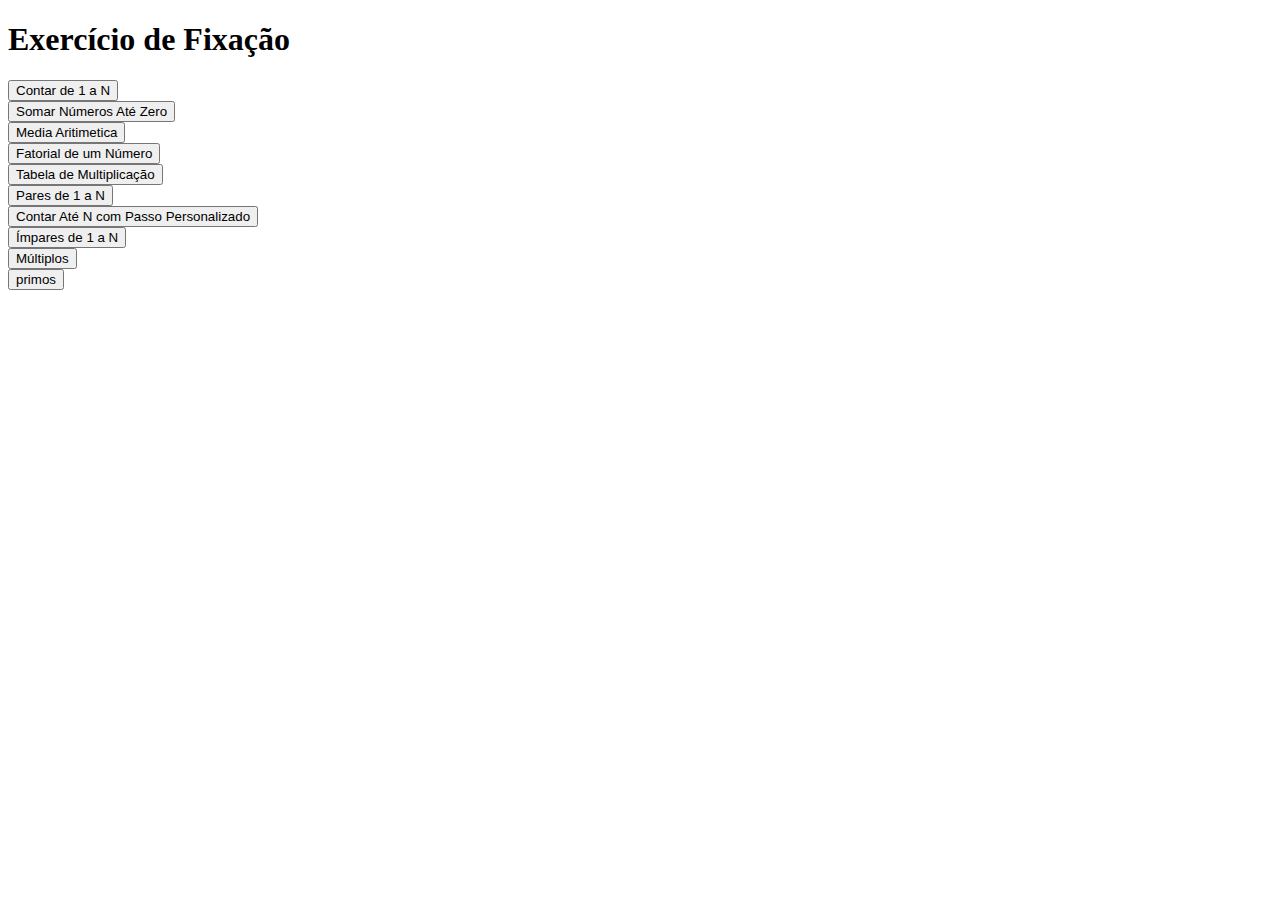
<file: ATIVIDADE 17092024 JACKSON/index.html>
<!DOCTYPE html>
<html lang="pt-br">
<head>
    <meta charset="UTF-8">
    <meta name="viewport" content="width=device-width, initial-scale=1.0">
    <title>Exercício</title>
</head>
<body>
  <h1>Exercício de Fixação</h1>
  <button onclick ="atv1()">Contar de 1 a N</button><br>
  <button onclick ="atv2()">Somar Números Até Zero</button><br>
  <button onclick ="atv3()">Media Aritimetica</button><br>
  <button onclick ="atv4()">Fatorial de um Número</button><br>
  <button onclick ="atv5()">Tabela de Multiplicação</button><br>
  <button onclick ="atv6()">Pares de 1 a N</button><br>
  <button onclick ="atv7()">Contar Até N com Passo Personalizado</button><br>
  <button onclick ="atv8()">Ímpares de 1 a N</button><br>
  <button onclick ="atv9()">Múltiplos</button><br>
  <button onclick="atv10()">primos</button><br>

<script src="script.js"></script>

</body>
</html>
</file>
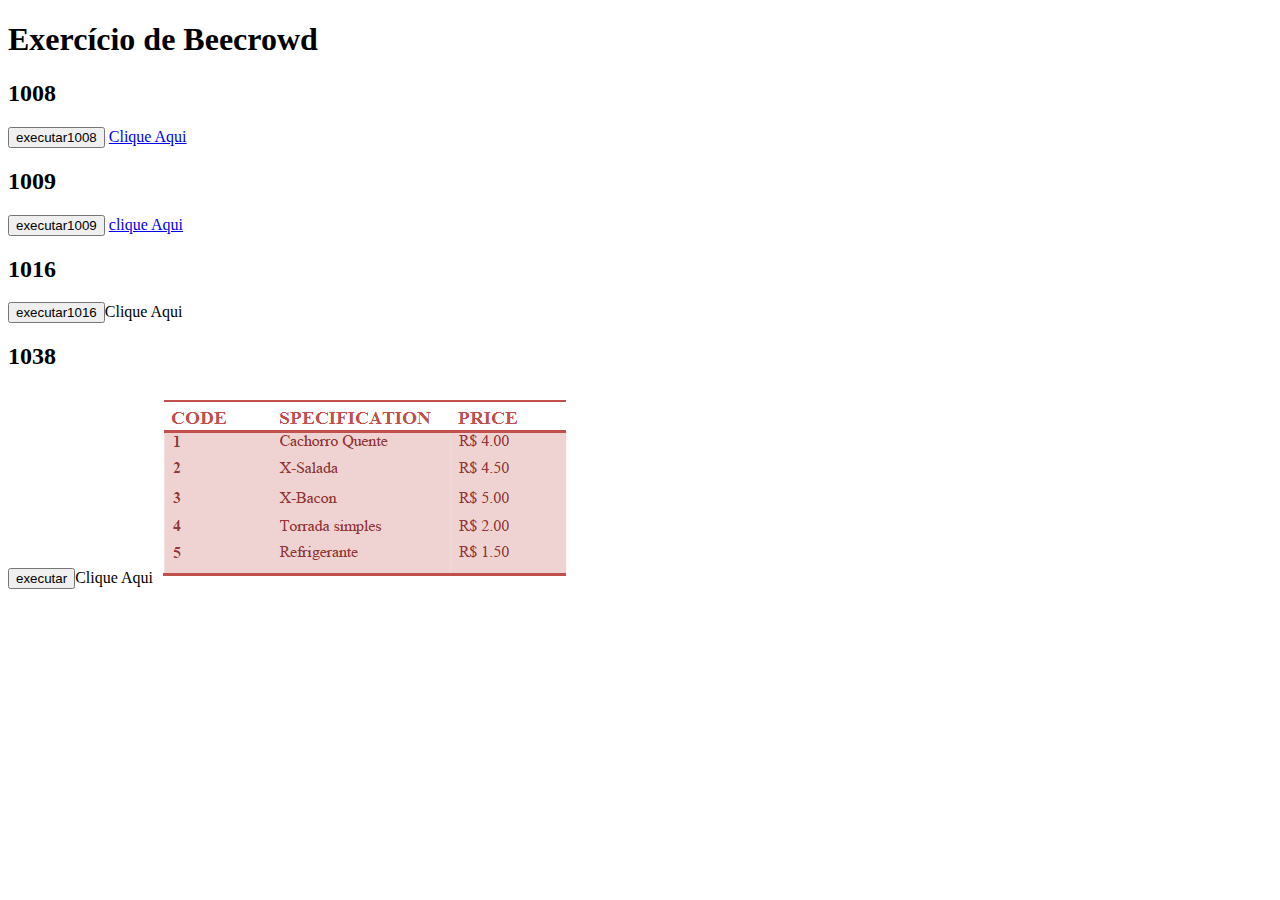
<file: ATIVIDADE 18092024 RAFAEL/index.html>
<!DOCTYPE html>
<html lang="pt-br">
    <head>
        <meta charset="UTF-8">
        <meta name="viewport" content="width=device-width, initial-scale=1.0">
        <title>Exercício</title>
    </head>
    <body>
        <h1>Exercício de Beecrowd</h1>
        <h2>1008</h2>
        <button onclick="Executar1008()">executar1008</button>
        <a href="https://judge.beecrowd.com/en/problems/view/1008">Clique Aqui</a>
        
        <h2>1009</h2>
        <button onclick="Executar1009()">executar1009</button>
        <a href="https://judge.beecrowd.com/en/problems/view/1009">clique Aqui</a>
        
        <h2>1016</h2>
        <button onclick="Executar1016()">executar1016</button>Clique Aqui</a>
        <a href="https://judge.beecrowd.com/en/problems/view/1016"></a>

        <h2>1038</h2>
        <button onclick="executar1038()">executar</button>Clique Aqui</a>
        <a href="https://judge.beecrowd.com/en/problems/view/1038"></a>
        <img src="UOJ_1038_en.webp">
        
        
        
        <script src="script.js"></script>
    
    </body>
    </html>
</file>
